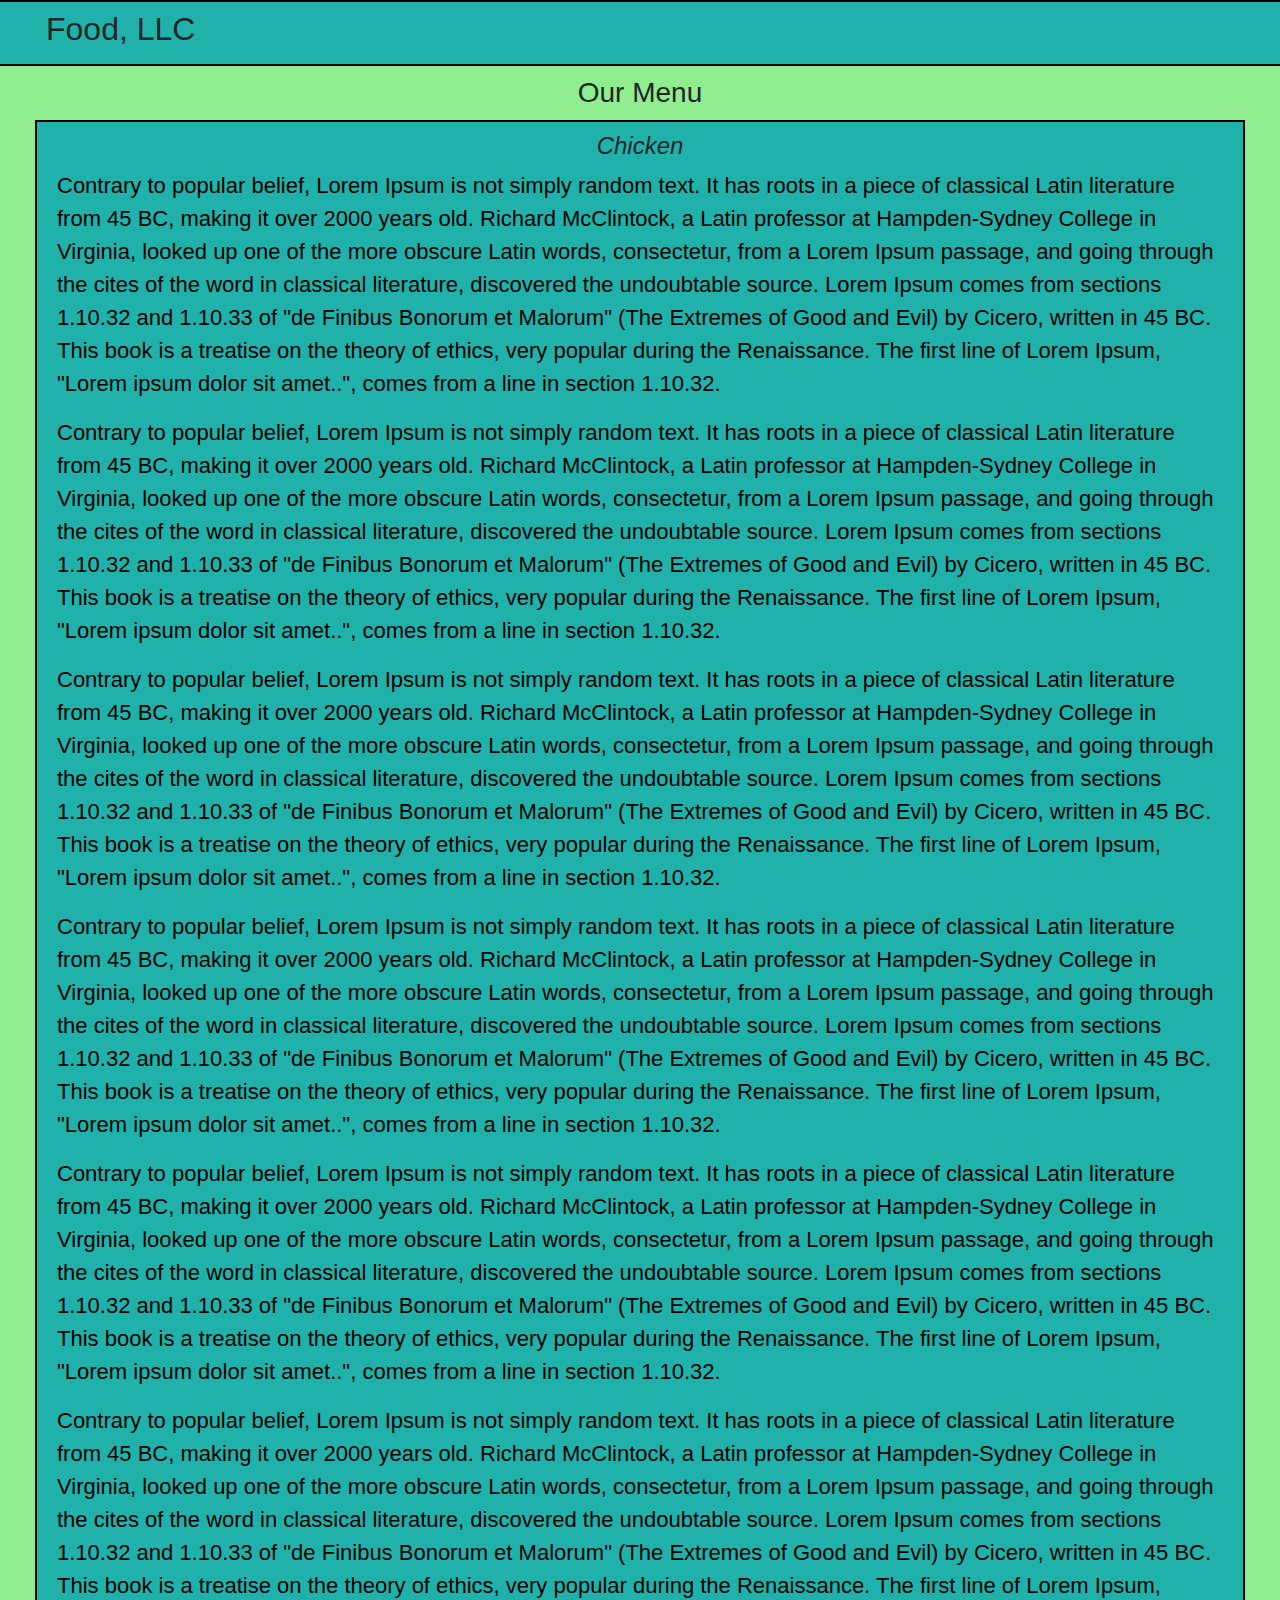
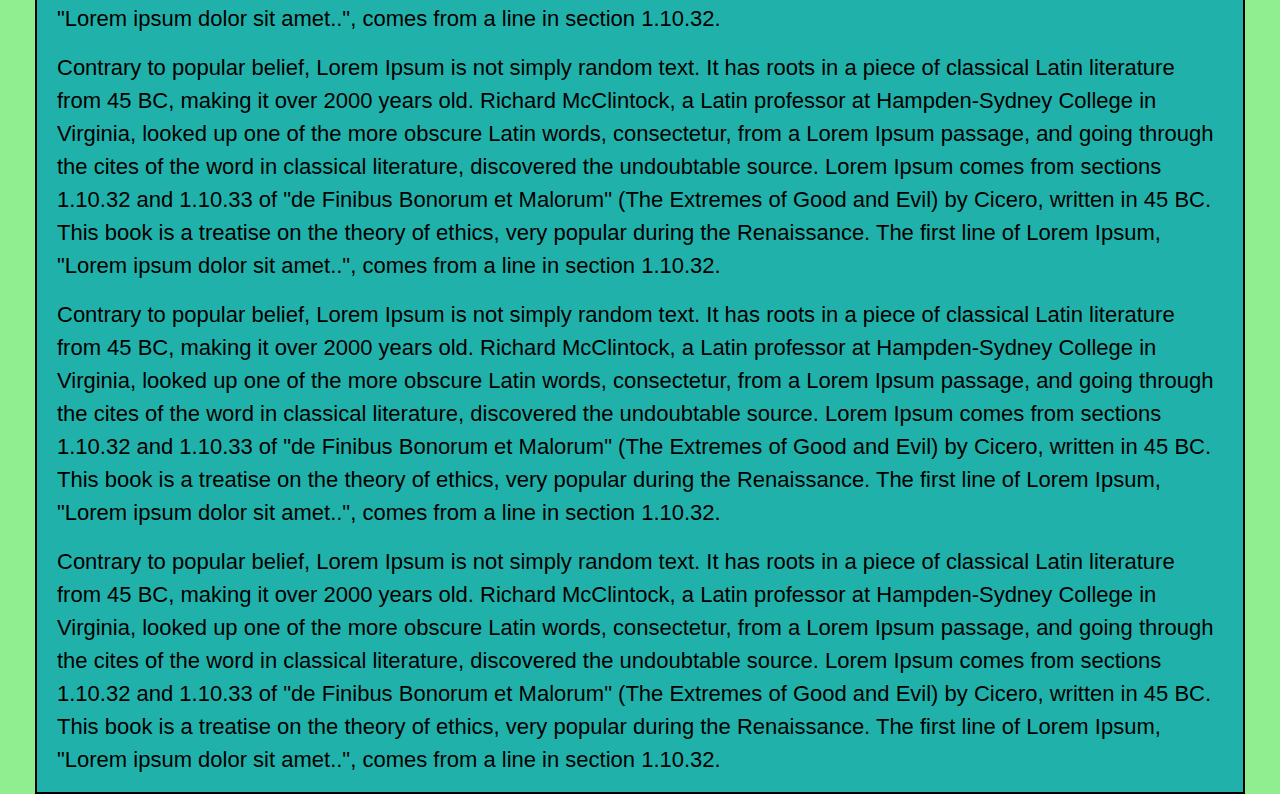
<file: index.html>
<!DOCTYPE html>
<html>

<head>
    <title>Module3 Test</title>
    <link rel="stylesheet" href="index.css">
    <link rel="stylesheet" href="./css/bootstrap.min.css">
    <meta name="viewport" content="width=device-width initial-scale=1">
    <script src="./js/jquery3.5.js"></script>
</head>

<body id="body">
    <nav id="nav">
        <nav id="navbar" class="navbar navbar-expand-sm navbar-light">
            <h2>Food, LLC</h2>
            <button id="button" class="navbar-toggler" type="button" data-toggle="collapse" data-target="#navbarText" aria-controls="navbarText" aria-expanded="false" aria-label="Toggle navigation">
              <span id="but" class="navbar-toggler-icon"></span>
            </button>
            <div class="collapse navbar-collapse" id="navbarText">
                <ul id="navul" class="navbar-nav ml-auto">
                    <li id="navli" class="nav-item active">
                        <a id="nava" class="nav-link" href="">Chicken</a>
                    </li>
                    <li id="navli" class="nav-item">
                        <a id="nava" class="nav-link" href="">Beef</a>
                    </li>
                    <li id="navli" class="nav-item">
                        <a id="nava" class="nav-link" href="">Sushi</a>
                    </li>
                </ul>
            </div>
        </nav>
    </nav>
    <div class="clear"></div>
    <div class="title">
        <h3 class="text-center">Our Menu</h3>
    </div>
    <div class="container-fluid">
        <div class="div">
            <h4>Chicken</h4>
            <p>Contrary to popular belief, Lorem Ipsum is not simply random text. It has roots in a piece of classical Latin literature from 45 BC, making it over 2000 years old. Richard McClintock, a Latin professor at Hampden-Sydney College in Virginia,
                looked up one of the more obscure Latin words, consectetur, from a Lorem Ipsum passage, and going through the cites of the word in classical literature, discovered the undoubtable source. Lorem Ipsum comes from sections 1.10.32 and 1.10.33
                of "de Finibus Bonorum et Malorum" (The Extremes of Good and Evil) by Cicero, written in 45 BC. This book is a treatise on the theory of ethics, very popular during the Renaissance. The first line of Lorem Ipsum, "Lorem ipsum dolor sit
                amet..", comes from a line in section 1.10.32.
            </p>
            <p>Contrary to popular belief, Lorem Ipsum is not simply random text. It has roots in a piece of classical Latin literature from 45 BC, making it over 2000 years old. Richard McClintock, a Latin professor at Hampden-Sydney College in Virginia,
                looked up one of the more obscure Latin words, consectetur, from a Lorem Ipsum passage, and going through the cites of the word in classical literature, discovered the undoubtable source. Lorem Ipsum comes from sections 1.10.32 and 1.10.33
                of "de Finibus Bonorum et Malorum" (The Extremes of Good and Evil) by Cicero, written in 45 BC. This book is a treatise on the theory of ethics, very popular during the Renaissance. The first line of Lorem Ipsum, "Lorem ipsum dolor sit
                amet..", comes from a line in section 1.10.32.
            </p>
            <p>Contrary to popular belief, Lorem Ipsum is not simply random text. It has roots in a piece of classical Latin literature from 45 BC, making it over 2000 years old. Richard McClintock, a Latin professor at Hampden-Sydney College in Virginia,
                looked up one of the more obscure Latin words, consectetur, from a Lorem Ipsum passage, and going through the cites of the word in classical literature, discovered the undoubtable source. Lorem Ipsum comes from sections 1.10.32 and 1.10.33
                of "de Finibus Bonorum et Malorum" (The Extremes of Good and Evil) by Cicero, written in 45 BC. This book is a treatise on the theory of ethics, very popular during the Renaissance. The first line of Lorem Ipsum, "Lorem ipsum dolor sit
                amet..", comes from a line in section 1.10.32.
            </p>
            <p>Contrary to popular belief, Lorem Ipsum is not simply random text. It has roots in a piece of classical Latin literature from 45 BC, making it over 2000 years old. Richard McClintock, a Latin professor at Hampden-Sydney College in Virginia,
                looked up one of the more obscure Latin words, consectetur, from a Lorem Ipsum passage, and going through the cites of the word in classical literature, discovered the undoubtable source. Lorem Ipsum comes from sections 1.10.32 and 1.10.33
                of "de Finibus Bonorum et Malorum" (The Extremes of Good and Evil) by Cicero, written in 45 BC. This book is a treatise on the theory of ethics, very popular during the Renaissance. The first line of Lorem Ipsum, "Lorem ipsum dolor sit
                amet..", comes from a line in section 1.10.32.
            </p>
            <p>Contrary to popular belief, Lorem Ipsum is not simply random text. It has roots in a piece of classical Latin literature from 45 BC, making it over 2000 years old. Richard McClintock, a Latin professor at Hampden-Sydney College in Virginia,
                looked up one of the more obscure Latin words, consectetur, from a Lorem Ipsum passage, and going through the cites of the word in classical literature, discovered the undoubtable source. Lorem Ipsum comes from sections 1.10.32 and 1.10.33
                of "de Finibus Bonorum et Malorum" (The Extremes of Good and Evil) by Cicero, written in 45 BC. This book is a treatise on the theory of ethics, very popular during the Renaissance. The first line of Lorem Ipsum, "Lorem ipsum dolor sit
                amet..", comes from a line in section 1.10.32.
            </p>
            <p>Contrary to popular belief, Lorem Ipsum is not simply random text. It has roots in a piece of classical Latin literature from 45 BC, making it over 2000 years old. Richard McClintock, a Latin professor at Hampden-Sydney College in Virginia,
                looked up one of the more obscure Latin words, consectetur, from a Lorem Ipsum passage, and going through the cites of the word in classical literature, discovered the undoubtable source. Lorem Ipsum comes from sections 1.10.32 and 1.10.33
                of "de Finibus Bonorum et Malorum" (The Extremes of Good and Evil) by Cicero, written in 45 BC. This book is a treatise on the theory of ethics, very popular during the Renaissance. The first line of Lorem Ipsum, "Lorem ipsum dolor sit
                amet..", comes from a line in section 1.10.32.
            </p>
            <p>Contrary to popular belief, Lorem Ipsum is not simply random text. It has roots in a piece of classical Latin literature from 45 BC, making it over 2000 years old. Richard McClintock, a Latin professor at Hampden-Sydney College in Virginia,
                looked up one of the more obscure Latin words, consectetur, from a Lorem Ipsum passage, and going through the cites of the word in classical literature, discovered the undoubtable source. Lorem Ipsum comes from sections 1.10.32 and 1.10.33
                of "de Finibus Bonorum et Malorum" (The Extremes of Good and Evil) by Cicero, written in 45 BC. This book is a treatise on the theory of ethics, very popular during the Renaissance. The first line of Lorem Ipsum, "Lorem ipsum dolor sit
                amet..", comes from a line in section 1.10.32.
            </p>
            <p>Contrary to popular belief, Lorem Ipsum is not simply random text. It has roots in a piece of classical Latin literature from 45 BC, making it over 2000 years old. Richard McClintock, a Latin professor at Hampden-Sydney College in Virginia,
                looked up one of the more obscure Latin words, consectetur, from a Lorem Ipsum passage, and going through the cites of the word in classical literature, discovered the undoubtable source. Lorem Ipsum comes from sections 1.10.32 and 1.10.33
                of "de Finibus Bonorum et Malorum" (The Extremes of Good and Evil) by Cicero, written in 45 BC. This book is a treatise on the theory of ethics, very popular during the Renaissance. The first line of Lorem Ipsum, "Lorem ipsum dolor sit
                amet..", comes from a line in section 1.10.32.
            </p>
            <p>Contrary to popular belief, Lorem Ipsum is not simply random text. It has roots in a piece of classical Latin literature from 45 BC, making it over 2000 years old. Richard McClintock, a Latin professor at Hampden-Sydney College in Virginia,
                looked up one of the more obscure Latin words, consectetur, from a Lorem Ipsum passage, and going through the cites of the word in classical literature, discovered the undoubtable source. Lorem Ipsum comes from sections 1.10.32 and 1.10.33
                of "de Finibus Bonorum et Malorum" (The Extremes of Good and Evil) by Cicero, written in 45 BC. This book is a treatise on the theory of ethics, very popular during the Renaissance. The first line of Lorem Ipsum, "Lorem ipsum dolor sit
                amet..", comes from a line in section 1.10.32.
            </p>
        </div>
    </div>
    <script src="./js/bootstrap.min.js"></script>
</body>

</html>
</file>
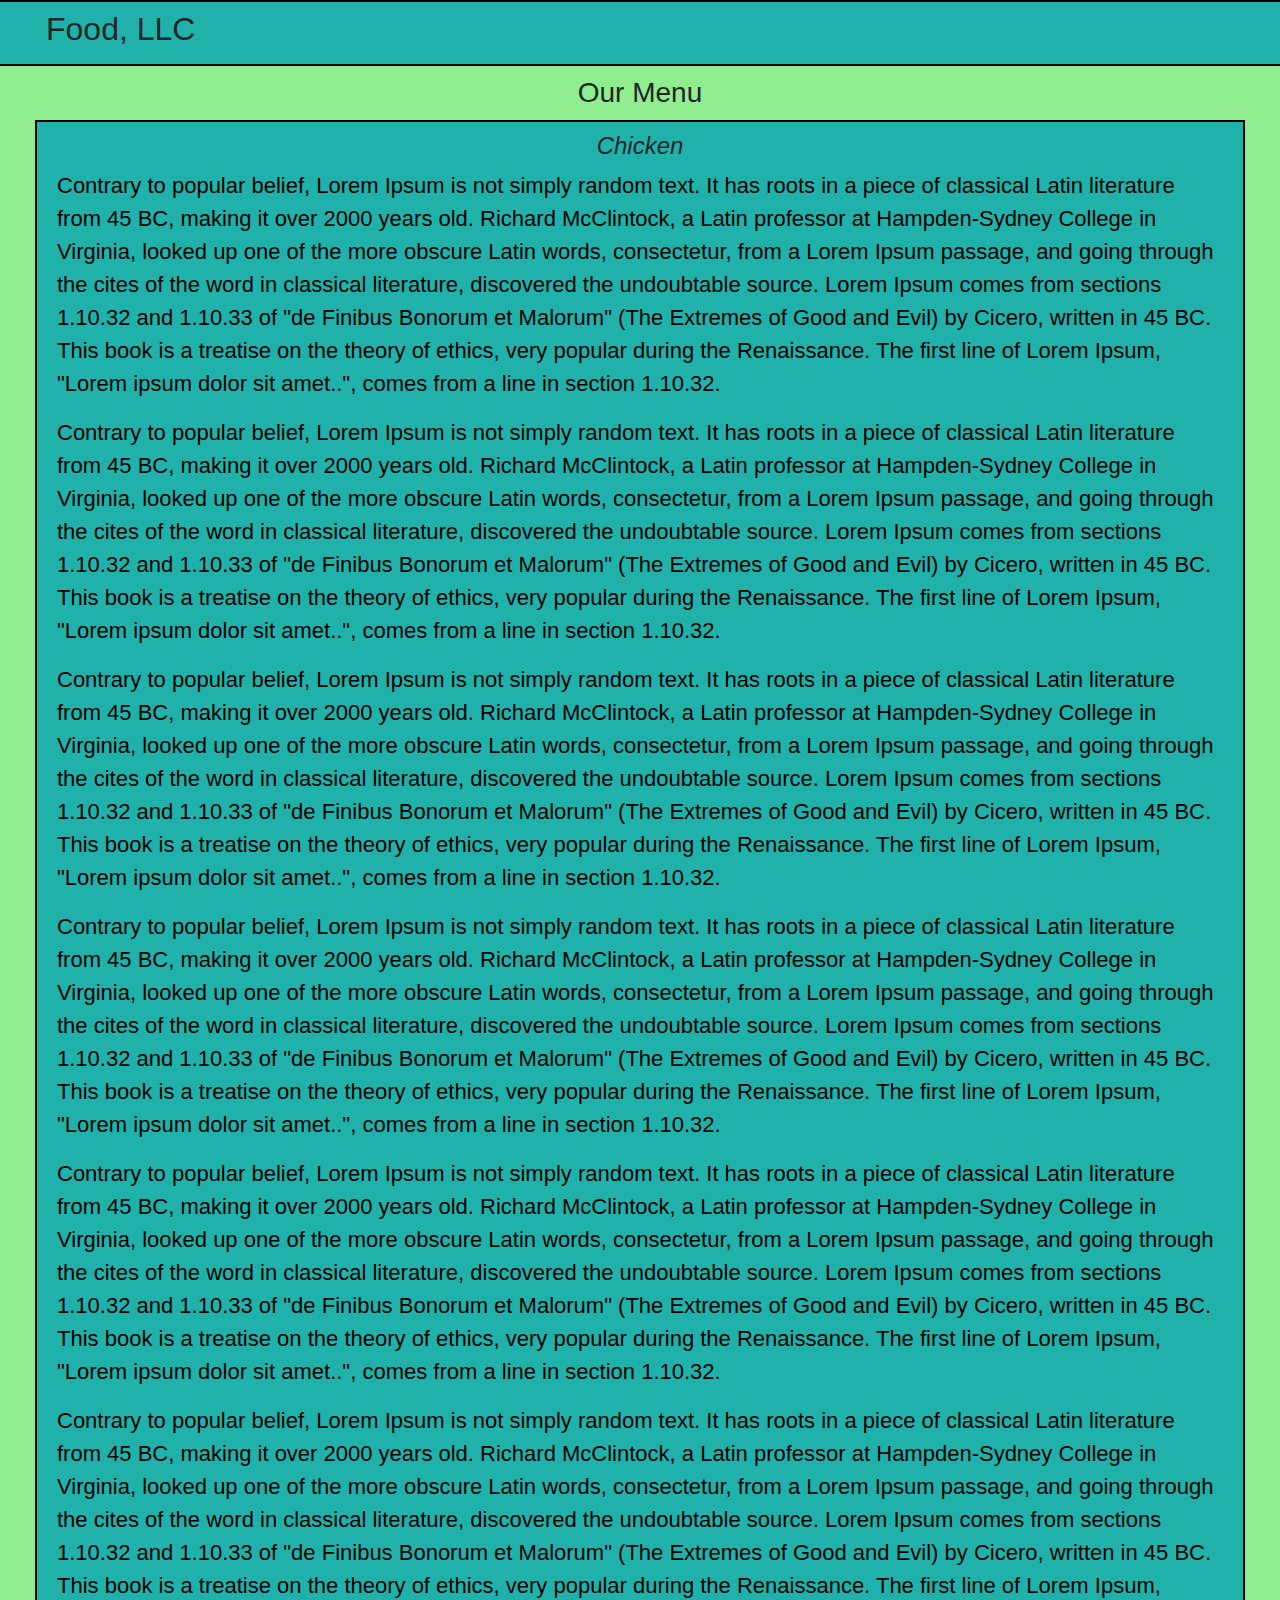
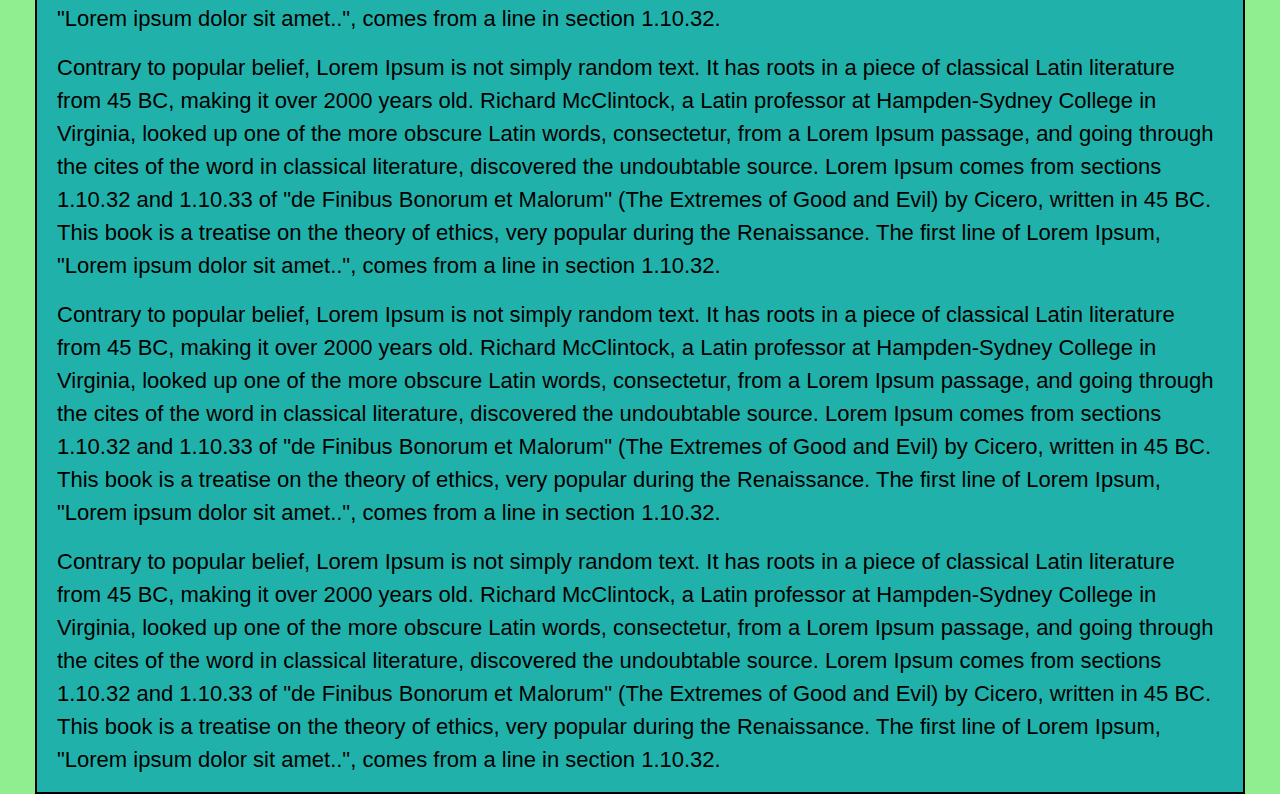
<file: module3.html>
<!DOCTYPE html>
<html>

<head>
    <title>Module3 Test</title>
    <link rel="stylesheet" href="module3.css">
    <link rel="stylesheet" href="./css/bootstrap.min.css">
    <meta name="viewport" content="width=device-width initial-scale=1">
    <script src="./js/jquery3.5.js"></script>
</head>

<body id="body">
    <nav id="nav">
        <nav id="navbar" class="navbar navbar-expand-sm navbar-light">
            <h2>Food, LLC</h2>
            <button id="button" class="navbar-toggler" type="button" data-toggle="collapse" data-target="#navbarText" aria-controls="navbarText" aria-expanded="false" aria-label="Toggle navigation">
              <span id="but" class="navbar-toggler-icon"></span>
            </button>
            <div class="collapse navbar-collapse" id="navbarText">
                <ul id="navul" class="navbar-nav ml-auto">
                    <li id="navli" class="nav-item active">
                        <a id="nava" class="nav-link" href="">Chicken</a>
                    </li>
                    <li id="navli" class="nav-item">
                        <a id="nava" class="nav-link" href="">Beef</a>
                    </li>
                    <li id="navli" class="nav-item">
                        <a id="nava" class="nav-link" href="">Sushi</a>
                    </li>
                </ul>
            </div>
        </nav>
    </nav>
    <div class="clear"></div>
    <div class="title">
        <h3 class="text-center">Our Menu</h3>
    </div>
    <div class="container-fluid">
        <div class="div">
            <h4>Chicken</h4>
            <p>Contrary to popular belief, Lorem Ipsum is not simply random text. It has roots in a piece of classical Latin literature from 45 BC, making it over 2000 years old. Richard McClintock, a Latin professor at Hampden-Sydney College in Virginia,
                looked up one of the more obscure Latin words, consectetur, from a Lorem Ipsum passage, and going through the cites of the word in classical literature, discovered the undoubtable source. Lorem Ipsum comes from sections 1.10.32 and 1.10.33
                of "de Finibus Bonorum et Malorum" (The Extremes of Good and Evil) by Cicero, written in 45 BC. This book is a treatise on the theory of ethics, very popular during the Renaissance. The first line of Lorem Ipsum, "Lorem ipsum dolor sit
                amet..", comes from a line in section 1.10.32.
            </p>
            <p>Contrary to popular belief, Lorem Ipsum is not simply random text. It has roots in a piece of classical Latin literature from 45 BC, making it over 2000 years old. Richard McClintock, a Latin professor at Hampden-Sydney College in Virginia,
                looked up one of the more obscure Latin words, consectetur, from a Lorem Ipsum passage, and going through the cites of the word in classical literature, discovered the undoubtable source. Lorem Ipsum comes from sections 1.10.32 and 1.10.33
                of "de Finibus Bonorum et Malorum" (The Extremes of Good and Evil) by Cicero, written in 45 BC. This book is a treatise on the theory of ethics, very popular during the Renaissance. The first line of Lorem Ipsum, "Lorem ipsum dolor sit
                amet..", comes from a line in section 1.10.32.
            </p>
            <p>Contrary to popular belief, Lorem Ipsum is not simply random text. It has roots in a piece of classical Latin literature from 45 BC, making it over 2000 years old. Richard McClintock, a Latin professor at Hampden-Sydney College in Virginia,
                looked up one of the more obscure Latin words, consectetur, from a Lorem Ipsum passage, and going through the cites of the word in classical literature, discovered the undoubtable source. Lorem Ipsum comes from sections 1.10.32 and 1.10.33
                of "de Finibus Bonorum et Malorum" (The Extremes of Good and Evil) by Cicero, written in 45 BC. This book is a treatise on the theory of ethics, very popular during the Renaissance. The first line of Lorem Ipsum, "Lorem ipsum dolor sit
                amet..", comes from a line in section 1.10.32.
            </p>
            <p>Contrary to popular belief, Lorem Ipsum is not simply random text. It has roots in a piece of classical Latin literature from 45 BC, making it over 2000 years old. Richard McClintock, a Latin professor at Hampden-Sydney College in Virginia,
                looked up one of the more obscure Latin words, consectetur, from a Lorem Ipsum passage, and going through the cites of the word in classical literature, discovered the undoubtable source. Lorem Ipsum comes from sections 1.10.32 and 1.10.33
                of "de Finibus Bonorum et Malorum" (The Extremes of Good and Evil) by Cicero, written in 45 BC. This book is a treatise on the theory of ethics, very popular during the Renaissance. The first line of Lorem Ipsum, "Lorem ipsum dolor sit
                amet..", comes from a line in section 1.10.32.
            </p>
            <p>Contrary to popular belief, Lorem Ipsum is not simply random text. It has roots in a piece of classical Latin literature from 45 BC, making it over 2000 years old. Richard McClintock, a Latin professor at Hampden-Sydney College in Virginia,
                looked up one of the more obscure Latin words, consectetur, from a Lorem Ipsum passage, and going through the cites of the word in classical literature, discovered the undoubtable source. Lorem Ipsum comes from sections 1.10.32 and 1.10.33
                of "de Finibus Bonorum et Malorum" (The Extremes of Good and Evil) by Cicero, written in 45 BC. This book is a treatise on the theory of ethics, very popular during the Renaissance. The first line of Lorem Ipsum, "Lorem ipsum dolor sit
                amet..", comes from a line in section 1.10.32.
            </p>
            <p>Contrary to popular belief, Lorem Ipsum is not simply random text. It has roots in a piece of classical Latin literature from 45 BC, making it over 2000 years old. Richard McClintock, a Latin professor at Hampden-Sydney College in Virginia,
                looked up one of the more obscure Latin words, consectetur, from a Lorem Ipsum passage, and going through the cites of the word in classical literature, discovered the undoubtable source. Lorem Ipsum comes from sections 1.10.32 and 1.10.33
                of "de Finibus Bonorum et Malorum" (The Extremes of Good and Evil) by Cicero, written in 45 BC. This book is a treatise on the theory of ethics, very popular during the Renaissance. The first line of Lorem Ipsum, "Lorem ipsum dolor sit
                amet..", comes from a line in section 1.10.32.
            </p>
            <p>Contrary to popular belief, Lorem Ipsum is not simply random text. It has roots in a piece of classical Latin literature from 45 BC, making it over 2000 years old. Richard McClintock, a Latin professor at Hampden-Sydney College in Virginia,
                looked up one of the more obscure Latin words, consectetur, from a Lorem Ipsum passage, and going through the cites of the word in classical literature, discovered the undoubtable source. Lorem Ipsum comes from sections 1.10.32 and 1.10.33
                of "de Finibus Bonorum et Malorum" (The Extremes of Good and Evil) by Cicero, written in 45 BC. This book is a treatise on the theory of ethics, very popular during the Renaissance. The first line of Lorem Ipsum, "Lorem ipsum dolor sit
                amet..", comes from a line in section 1.10.32.
            </p>
            <p>Contrary to popular belief, Lorem Ipsum is not simply random text. It has roots in a piece of classical Latin literature from 45 BC, making it over 2000 years old. Richard McClintock, a Latin professor at Hampden-Sydney College in Virginia,
                looked up one of the more obscure Latin words, consectetur, from a Lorem Ipsum passage, and going through the cites of the word in classical literature, discovered the undoubtable source. Lorem Ipsum comes from sections 1.10.32 and 1.10.33
                of "de Finibus Bonorum et Malorum" (The Extremes of Good and Evil) by Cicero, written in 45 BC. This book is a treatise on the theory of ethics, very popular during the Renaissance. The first line of Lorem Ipsum, "Lorem ipsum dolor sit
                amet..", comes from a line in section 1.10.32.
            </p>
            <p>Contrary to popular belief, Lorem Ipsum is not simply random text. It has roots in a piece of classical Latin literature from 45 BC, making it over 2000 years old. Richard McClintock, a Latin professor at Hampden-Sydney College in Virginia,
                looked up one of the more obscure Latin words, consectetur, from a Lorem Ipsum passage, and going through the cites of the word in classical literature, discovered the undoubtable source. Lorem Ipsum comes from sections 1.10.32 and 1.10.33
                of "de Finibus Bonorum et Malorum" (The Extremes of Good and Evil) by Cicero, written in 45 BC. This book is a treatise on the theory of ethics, very popular during the Renaissance. The first line of Lorem Ipsum, "Lorem ipsum dolor sit
                amet..", comes from a line in section 1.10.32.
            </p>
        </div>
    </div>
    <script src="./js/bootstrap.min.js"></script>
</body>

</html>
</file>
<file: index.css>
#body {
            background-color: lightgreen;
        }
        
        h2 {
            margin-left: 30px;
        }
        
        h4 {
            text-align: center;
        }
        
        .div {
            background-color: lightseagreen;
            border: 2px solid black;
            margin-left: 20px;
            margin-right: 20px;
            padding-left: 20px;
            padding-right: 20px;
        }
        
        .div h4 {
            margin-top: 10px;
            font-style: italic;
        }
        
        #nav {
            background-color: lightseagreen;
            border-bottom: 2px solid black;
            border-top: 2px solid black;
        }
        
        .navbar-nav .nav-link {
            color: black;
        }
        
        #navul a {
            color: black;
            font-size: 20px;
        }
        
        #navul a:hover {
            background: lightgreen;
        }
        
        #button {
            border: 2px solid black;
            background-color: lightgreen;
            margin-right: 30px;
            margin-top: 7px;
            margin-bottom: 7px;
        }
        
        .navbar-toggler-icon {
            color: white;
        }
        
        .text-center {
            margin-top: 10px;
            margin-bottom: 10px;
        }
        
        @media(min-width: 576px) {
            #navul a {
                visibility: hidden;
            }
            p {
                font-size: 22px;
                color: black;
            }
        }
        
        @media(max-width: 575px) {
            #navul a {
                color: black;
                border-bottom: 1px solid black;
                text-align: center;
                background-color: lightgreen;
                font-size: 25px;
            }
            #navbar {
                padding: 0px;
            }
            .div {
                width: 75%;
                margin-left: 55px;
                margin-top: 20px;
            }
            .text-center {
                margin-top: 20px;
            }
            #navul a:hover {
                background: lightgrey;
            }
            p {
                font-size: 24px;
                color: black;
            }
        }
</file>
<file: module3.css>
#body {
            background-color: lightgreen;
        }
        
        h2 {
            margin-left: 30px;
        }
        
        h4 {
            text-align: center;
        }
        
        .div {
            background-color: lightseagreen;
            border: 2px solid black;
            margin-left: 20px;
            margin-right: 20px;
            padding-left: 20px;
            padding-right: 20px;
        }
        
        .div h4 {
            margin-top: 10px;
            font-style: italic;
        }
        
        #nav {
            background-color: lightseagreen;
            border-bottom: 2px solid black;
            border-top: 2px solid black;
        }
        
        .navbar-nav .nav-link {
            color: black;
        }
        
        #navul a {
            color: black;
            font-size: 20px;
        }
        
        #navul a:hover {
            background: lightgreen;
        }
        
        #button {
            border: 2px solid black;
            background-color: lightgreen;
            margin-right: 30px;
            margin-top: 7px;
            margin-bottom: 7px;
        }
        
        .navbar-toggler-icon {
            color: white;
        }
        
        .text-center {
            margin-top: 10px;
            margin-bottom: 10px;
        }
        
        @media(min-width: 576px) {
            #navul a {
                visibility: hidden;
            }
            p {
                font-size: 22px;
                color: black;
            }
        }
        
        @media(max-width: 575px) {
            #navul a {
                color: black;
                border-bottom: 1px solid black;
                text-align: center;
                background-color: lightgreen;
                font-size: 25px;
            }
            #navbar {
                padding: 0px;
            }
            .div {
                width: 75%;
                margin-left: 55px;
                margin-top: 20px;
            }
            .text-center {
                margin-top: 20px;
            }
            #navul a:hover {
                background: lightgrey;
            }
            p {
                font-size: 24px;
                color: black;
            }
        }
</file>
